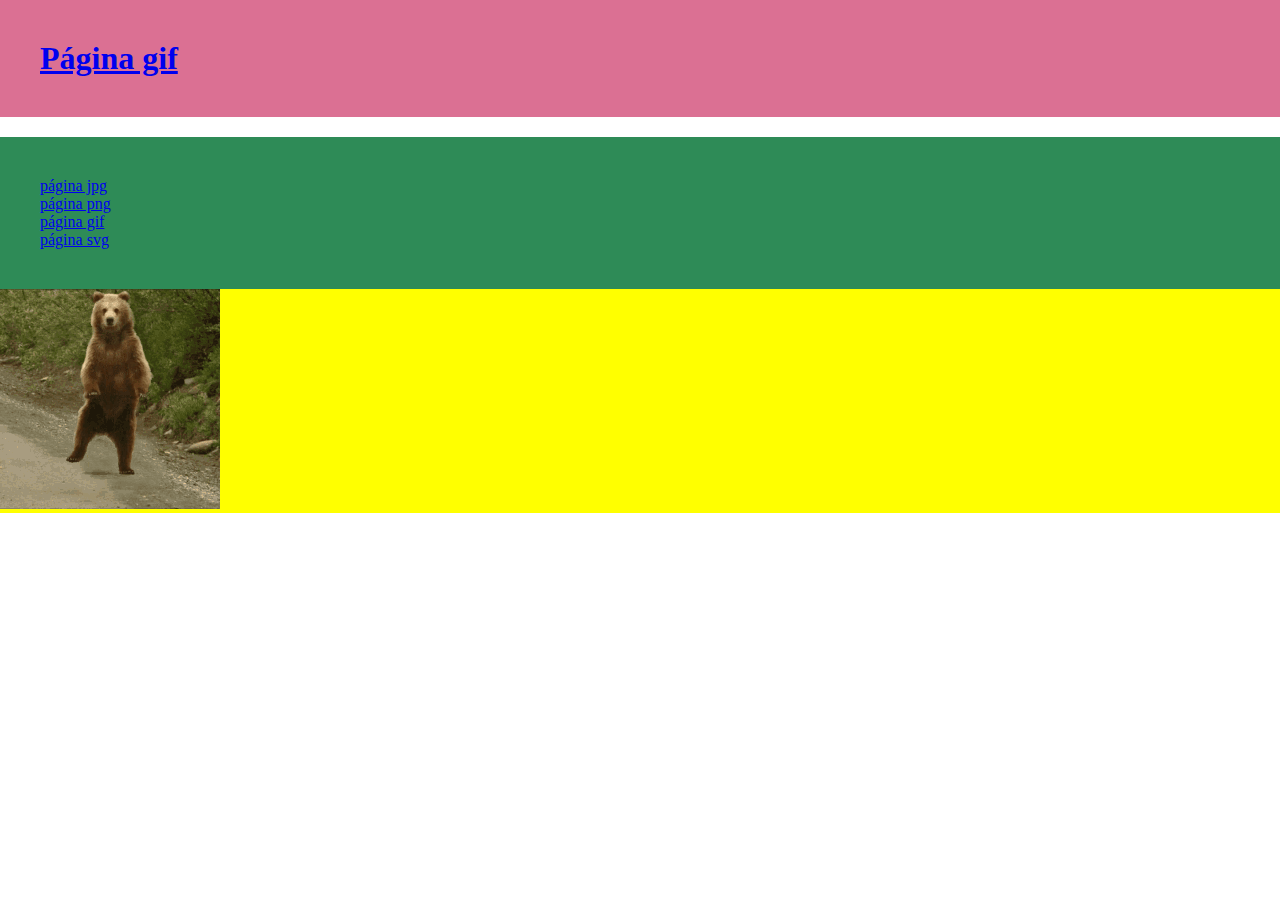
<file: pages/pag_gif.html>
<!DOCTYPE html>
<html lang="en">
<head>
    <meta charset="UTF-8">
    <meta http-equiv="X-UA-Compatible" content="IE=edge">
    <meta name="viewport" content="width=device-width, initial-scale=1.0">
    <title>p2_imatges web</title>
    <link rel="stylesheet" href="../style/style.css">
</head>
<body>
    <header>
        <h1><a href="../index.html">Página gif</h1>
    </header>
    <nav>
        <ul>
            <li><a href="pag_jpg_html.html">página jpg</a></li>
            <li><a href="pag_png.html">página png</a></li>
            <li><a href="#">página gif</a></li>
            <li><a href="pag_svg.html">página svg</a></li>
        </ul>
    </nav>
    <main>
        <img src="../img/oso gif.gif" alt="gif">
    </main>
</body>
</html>
</file>
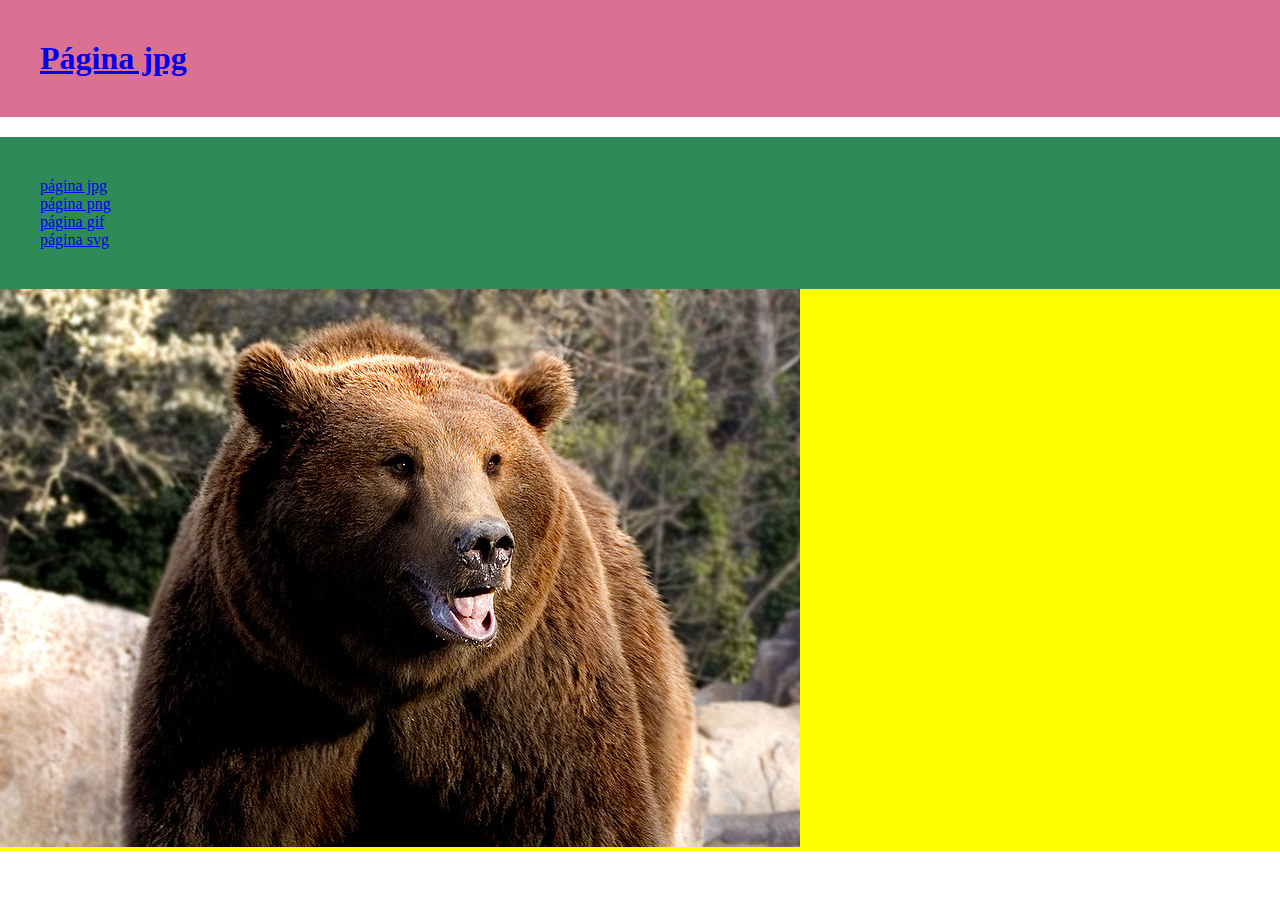
<file: pages/pag_jpg_html.html>
<!DOCTYPE html>
<html lang="en">
<head>
    <meta charset="UTF-8">
    <meta http-equiv="X-UA-Compatible" content="IE=edge">
    <meta name="viewport" content="width=, initial-scale=1.0">
    <title>p2_imatges web</title>
    <link rel="stylesheet" href="../style/style.css">
</head>
<body>
    <header>
        <h1><a href="../index.html">Página jpg</a></h1>
    </header>
    <nav>
        <ul>
            <li><a href="#">página jpg</a></li>
            <li><a href="pag_png.html">página png</a></li>
            <li><a href="pag_gif.html">página gif</a></li>
            <li><a href="pag_svg.html">página svg</a></li>
        </ul>
    </nav>
    <main>
        <img src="../img/oso jpg.jpg" alt="jpg">
    </main>
</body>
</html>
</file>
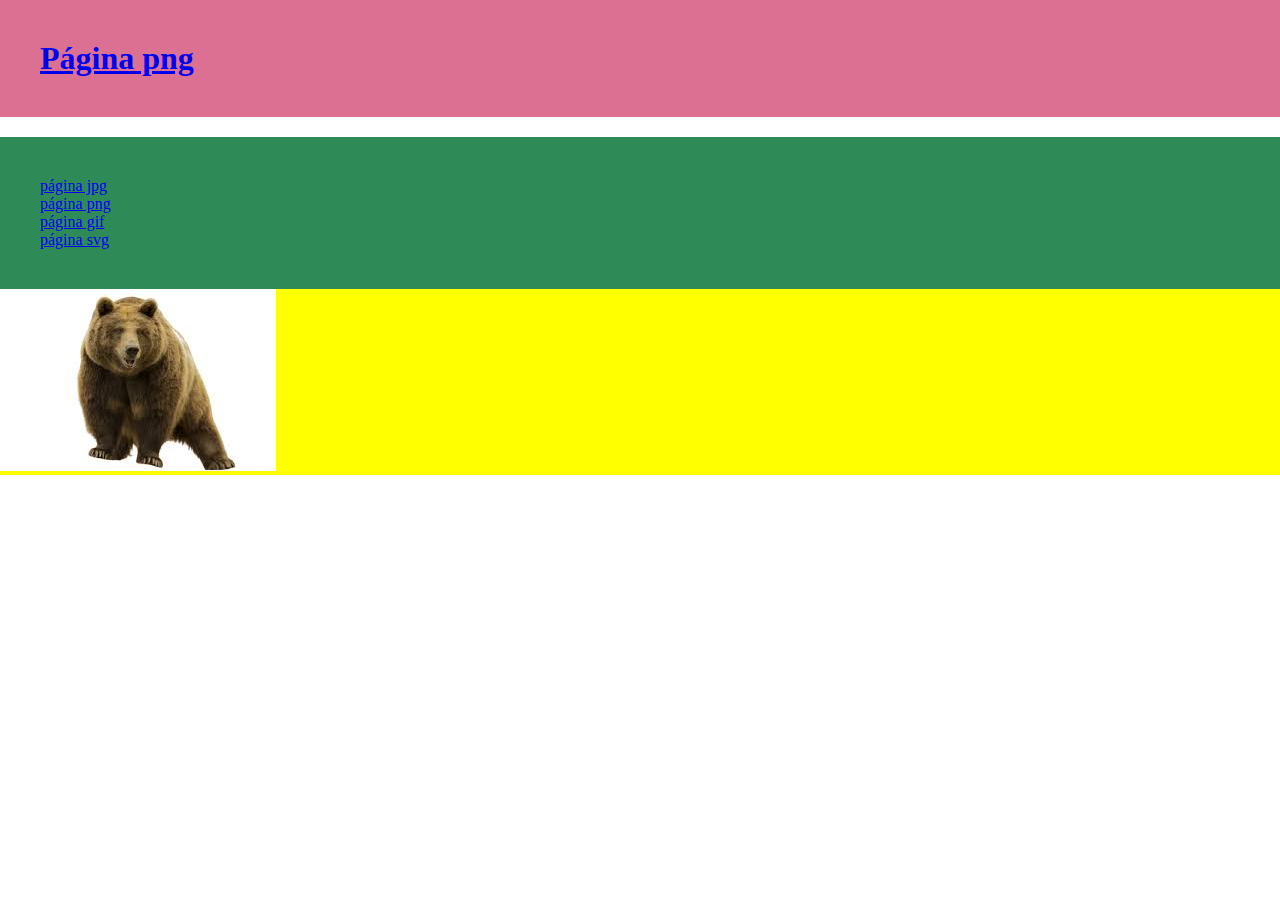
<file: pages/pag_png.html>
<!DOCTYPE html>
<html lang="en">
<head>
    <meta charset="UTF-8">
    <meta http-equiv="X-UA-Compatible" content="IE=edge">
    <meta name="viewport" content="width=device-width, initial-scale=1.0">
    <title>p2_imatges web</title>
   <style type="text/css">
   /*REST html */
*{
    margin: 0;
    padding: 0;
    /*box-sizing: border-box; */
}
/*encapçalament */
ul{
    list-style: none;
}
   header{
       background: palevioletred;
       padding: 40px;
       margin: 0 0 20px 0;
   }
   /*menú */
   nav{background: seagreen;
    padding: 40px;
}
   main{background: yellow;}


   </style>
</head>
<body>
    <header>
        <h1><a href="../index.html">Página png</a></h1>
    </header>
    <nav>
        <ul>
            <li><a href="pag_jpg_html.html">página jpg</a></li>
            <li><a href="#">página png</a></li>
            <li><a href="pag_gif.html">página gif</a></li>
            <li><a href="pag_svg.html">página svg</a></li>
        </ul>
        
    </nav>
    <main>
        <img src="../img/oso png.jpg" alt="png">
    </main>
</body>
</html>
</file>
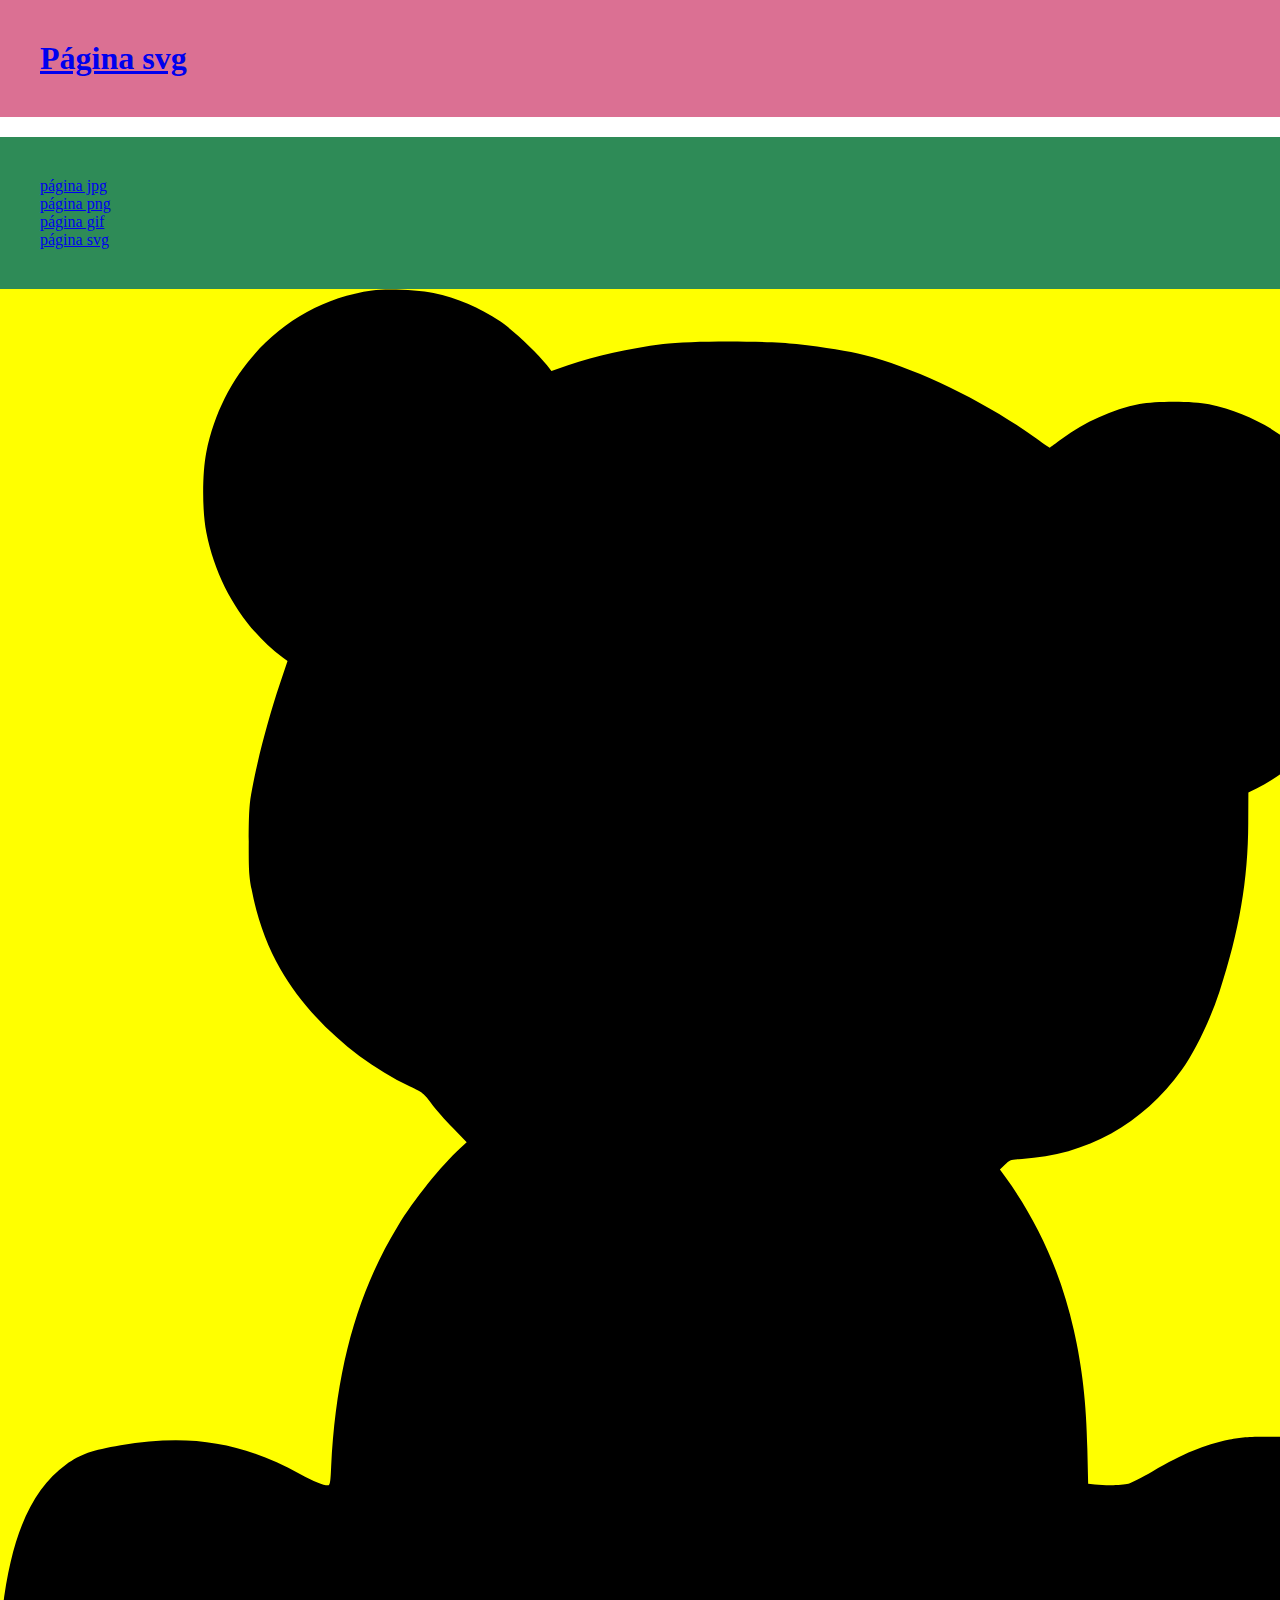
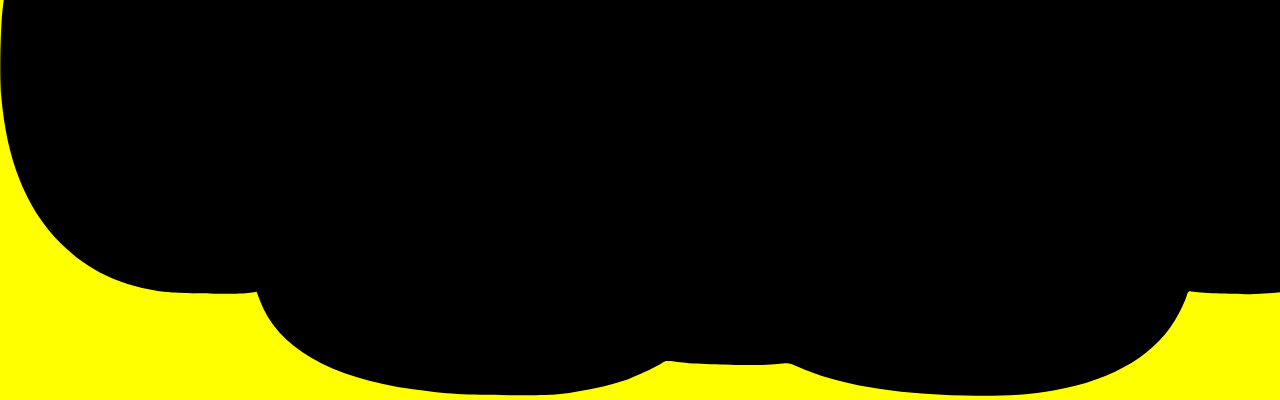
<file: pages/pag_svg.html>
<!DOCTYPE html>
<html lang="en">
<head>
    <meta charset="UTF-8">
    <meta http-equiv="X-UA-Compatible" content="IE=edge">
    <meta name="viewport" content="width=device-width, initial-scale=1.0">
    <title>p2_imatges web</title>
    <link rel="stylesheet" href="../style/style.css">
</head>
<body>
    <header>
        <h1><a href="../index.html"> Página svg</h1>
    </header>
    <nav>
        <ul>
            <li><a href="pag_jpg_html.html">página jpg</a></li>
            <li><a href="pag_png.html">página png</a></li>
            <li><a href="pag_gif.html">página gif</a></li>
            <li><a href="#">página svg</a></li>
        </ul>
    </nav>
    <main>
        <img src="../img/oso svg.svg" alt="svg">
    </main>
</body>
</html>
</file>
<file: style/style.css>
/*REST html */
  *{
    margin: 0;
    padding: 0;
    /*box-sizing: border-box; */
}
/*encapçalament */
ul{
    list-style: none;
}
   header{
       background: palevioletred;
       padding: 40px;
       margin: 0 0 20px 0;
   }
   /*menú */
   nav{background: seagreen;
    padding: 40px;
}
   main{background: yellow;}
</file>
